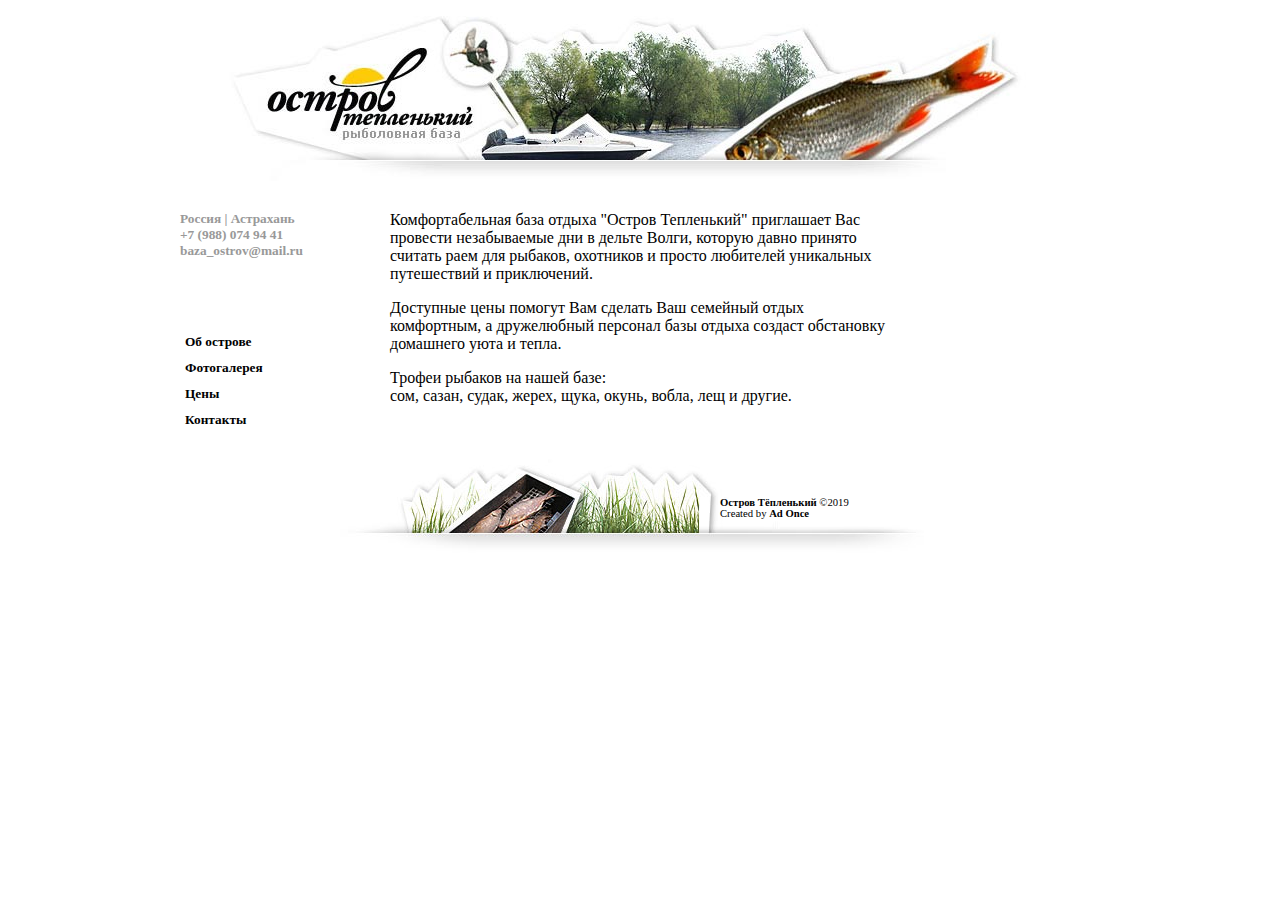
<file: index.html>
<html>
<head>
<title>Рыболовная база Остров Тёпленький</title>
<link rel="stylesheet" href="./img/style.css" type="text/css" >
</head>
<body>
<table ID="grid" align="center" cellpadding="0" cellspacing="0">
<tr><td class="head" colspan="3">&nbsp;</td></tr>
<tr>
<td class="menutab"><div ID="menu"><div class="address">Россия | Астрахань<br>+7 (988) 074 94 41<br><a style="color:#999999;text-decoration:none;" href="mailto:baza_ostrov@mail.ru">baza_ostrov@mail.ru</a></div>
<ul><li><a href="./index.html">Об острове</a><li><a href="./photo.html">Фотогалерея</a><li><a href="./price.html">Цены</a><li><a href="./contact.html">Контакты</a></ul></div></td>
<td class="textbase"><div ID="text"><p>Комфортабельная база отдыха "Остров Тепленький" приглашает Вас провести незабываемые дни в дельте Волги, которую давно принято считать раем для рыбаков, охотников и просто любителей уникальных путешествий и приключений.</p><p>Доступные цены помогут Вам сделать Ваш семейный отдых комфортным, а дружелюбный персонал базы отдыха создаст обстановку домашнего уюта и тепла.</p><p>Трофеи рыбаков на нашей базе:<br>
сом, сазан, судак, жерех, щука, окунь, вобла, лещ и другие.</div></td>
<td class="menutab"><div ID="baner"></div></td>
</tr>
<tr><td class="bott" colspan="3"><div class="copy"><b>Остров Тёпленький</b> &copy;2019<br>Created by <a href="http://adonce.ru" title="Креативное агентство Эд Ванс"><b>Ad Once</b></a></div></td>
</tr>
</table>
</body>
</html>
</file>
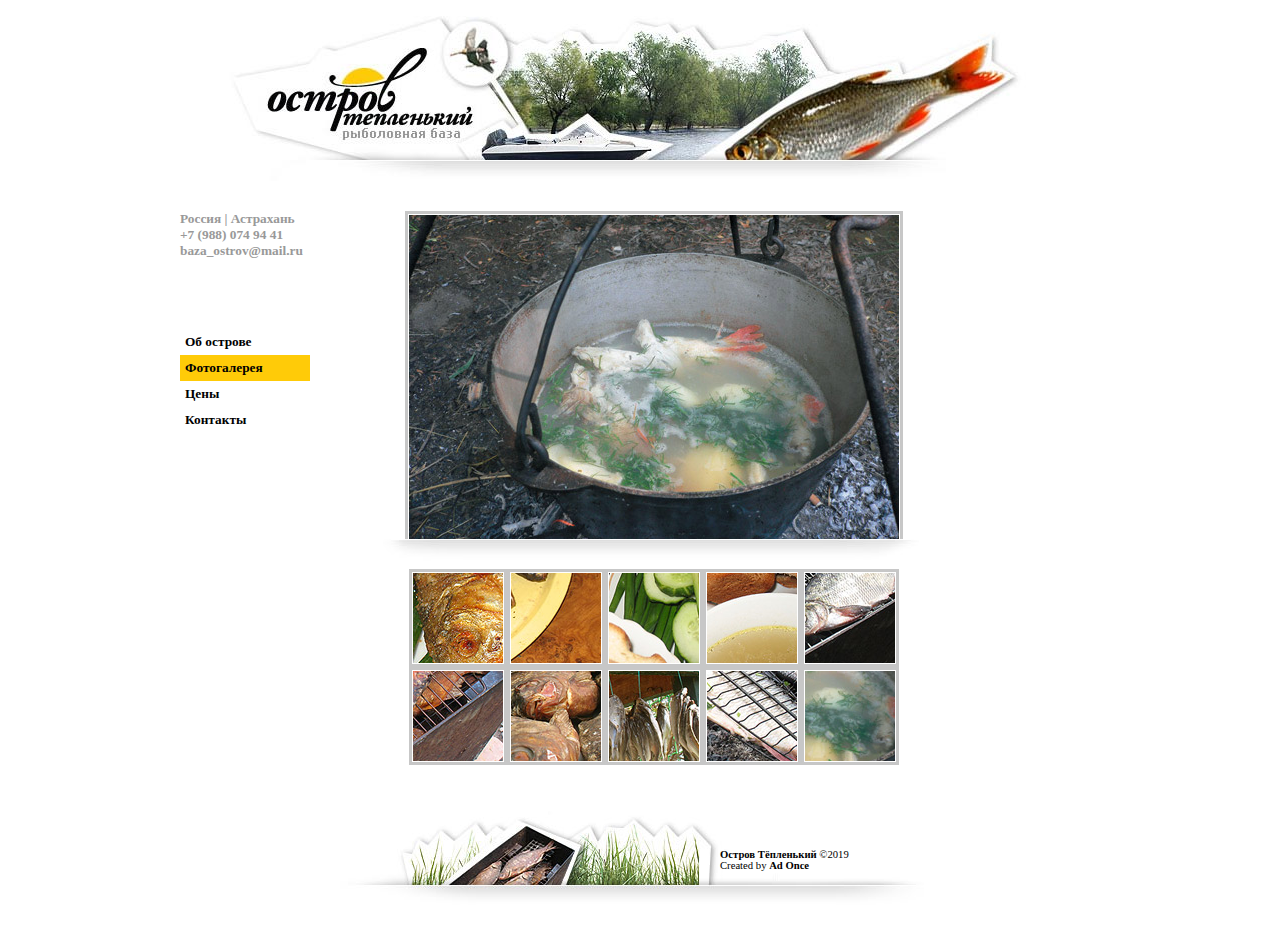
<file: kuhnya.html>
<html>
<head>
<title>Рыболовная база Остров Тёпленький</title>
<link rel="stylesheet" href="./img/style.css" type="text/css" >
<style>
.head {height:181px;background:url('./img/headback.jpg') center no-repeat;}
.bott {height:125px;background:url('./img/bottback.jpg') center no-repeat;}
</style>
<script>
function LoadImg(image)
{
document.getElementById("Pic").src = image;
}
</script>
</head>
<body>
<table ID="grid" align="center" cellpadding="0" cellspacing="0">
<tr><td class="head" colspan="3">&nbsp;</td></tr>
<tr>
<td class="menutab"><div ID="menu"><div class="address">Россия | Астрахань<br>+7 (988) 074 94 41<br><a style="color:#999999;text-decoration:none;" href="mailto:baza_ostrov@mail.ru">baza_ostrov@mail.ru</a></div>
<ul><li><a href="./index.html">Об острове</a><li ID="active"><a href="./photo.html">Фотогалерея</a><li><a href="./price.html">Цены</a><li><a href="./contact.html">Контакты</a></ul></div></td>
<td class="textbase">
<div ID="text">
<table cellpadding="0px" cellspacing="0px" width="542px" border="0">
<tr><td align="center"><img ID="Pic" src="./img/gallery/30.jpg"><br><img ID="bottphoto" src="./img/bott.jpg"></td></tr>
<tr><td align="center"><div style="height:auto;background-color:#C7C7C7;width:490px;"><img class="preview" src="./img/gallery/lite/21.jpg" onclick="LoadImg('./img/gallery/21.jpg');"><img class="preview" src="./img/gallery/lite/22.jpg" onclick="LoadImg('./img/gallery/22.jpg');"><img class="preview" src="./img/gallery/lite/23.jpg" onclick="LoadImg('./img/gallery/23.jpg');"><img class="preview" src="./img/gallery/lite/24.jpg" onclick="LoadImg('./img/gallery/24.jpg');"><img class="preview" src="./img/gallery/lite/25.jpg" onclick="LoadImg('./img/gallery/25.jpg');"><br><img class="preview" src="./img/gallery/lite/26.jpg" onclick="LoadImg('./img/gallery/26.jpg');"><img class="preview" src="./img/gallery/lite/27.jpg" onclick="LoadImg('./img/gallery/27.jpg');"><img class="preview" src="./img/gallery/lite/28.jpg" onclick="LoadImg('./img/gallery/28.jpg');"><img class="preview" src="./img/gallery/lite/29.jpg" onclick="LoadImg('./img/gallery/29.jpg');"><img class="preview" src="./img/gallery/lite/30.jpg" onclick="LoadImg('./img/gallery/30.jpg');"></div></td></tr>
</table><br><br>
</div></td>
<td class="menutab"><div ID="baner"><!-- baner plaza --></div></td>
</tr>
<tr><td class="bott" colspan="3"><div class="copy"><b>Остров Тёпленький</b> &copy;2019<br>Created by <a href="http://www.adonce.ru" title="Креативное агентство Эд Ванс"><b>Ad Once</b></a></div></td>
</tr>
</table>
</body>
</html>
</file>
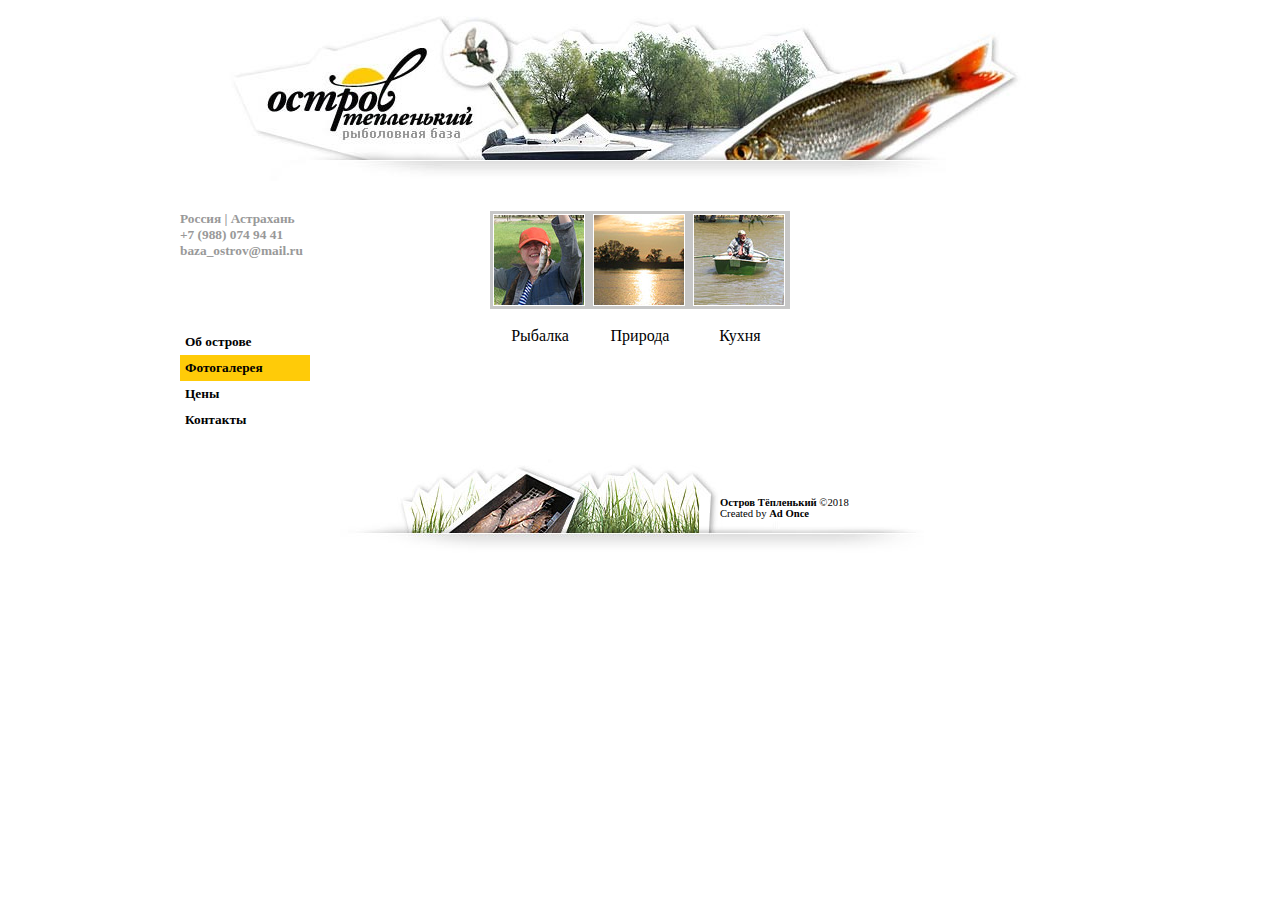
<file: photo.html>
<html>
<head>
<title>Рыболовная база Остров Тёпленький</title>
<link rel="stylesheet" href="./img/style.css" type="text/css" >
<style>
.head {height:181px;background:url('./img/headback.jpg') center no-repeat;}
.bott {height:125px;background:url('./img/bottback.jpg') center no-repeat;}
</style>
<script>
function LoadImg(image)
{
document.getElementById("Pic").src = image;
}
</script>
</head>
<body>
<table ID="grid" align="center" cellpadding="0" cellspacing="0">
<tr><td class="head" colspan="3">&nbsp;</td></tr>
<tr>
<td class="menutab"><div ID="menu"><div class="address">Россия | Астрахань<br>+7 (988) 074 94 41<br><a style="color:#999999;text-decoration:none;" href="mailto:baza_ostrov@mail.ru">baza_ostrov@mail.ru</a></div>
<ul><li><a href="./index.html">Об острове</a><li ID="active"><a href="./photo.html">Фотогалерея</a><li><a href="./price.html">Цены</a><li><a href="./contact.html">Контакты</a></ul></div></td>
<td class="textbase">
<div ID="text">
<table cellpadding="0px" cellspacing="0px" width="300px" border="0" align="center">
<tr><td style="background-color:#C7C7C7;"><a href="./ryba.html"><img class="preview" src="./img/gallery/lite/01.jpg"></a></td><td style="background-color:#C7C7C7;"><a href="./vidy.html"><img class="preview" src="./img/gallery/lite/18.jpg"></a></td><td style="background-color:#C7C7C7;"><a href="./kuhnya.html"><img class="preview" src="./img/gallery/lite/03.jpg"></a></td></tr>
<tr><td align="center"><br><a href="./ryba.html">Рыбалка</a></td><td align="center"><br><a href="./vidy.html">Природа</a></td><td align="center"><br><a href="./kuhnya.html">Кухня</a></td></tr>
</table><br><br>
</div></td>
<td class="menutab"><div ID="baner"><!-- baner plaza --></div></td>
</tr>
<tr><td class="bott" colspan="3"><div class="copy"><b>Остров Тёпленький</b> &copy;2018<br>Created by <a href="http://www.adonce.ru" title="Креативное агентство Эд Ванс"><b>Ad Once</b></a></div></td>
</tr>
</table>
</body>
</html>
</file>
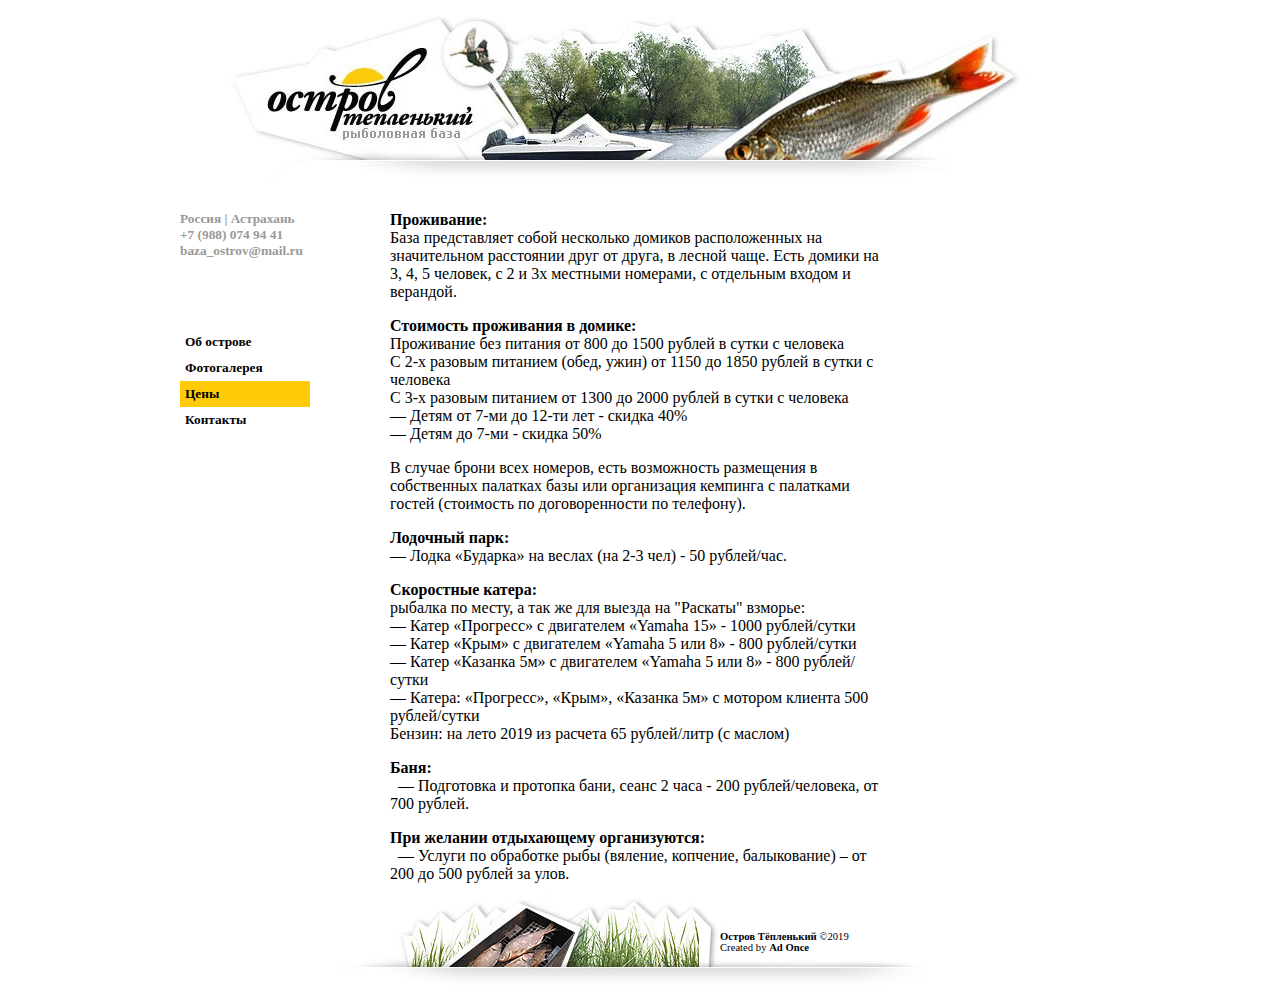
<file: price.html>
<html>
<head>
<title>Рыболовная база Остров Тёпленький</title>
<link rel="stylesheet" href="./img/style.css" type="text/css" >
<style>
.head {height:181px;background:url('./img/headback.jpg') center no-repeat;}
.bott {height:125px;background:url('./img/bottback.jpg') center no-repeat;}
</style>
</head>
<body>
<table ID="grid" align="center" cellpadding="0" cellspacing="0">
<tr><td class="head" colspan="3">&nbsp;</td></tr>
<tr>
<td class="menutab"><div ID="menu"><div class="address">Россия | Астрахань<br>+7 (988) 074 94 41<br><a style="color:#999999;text-decoration:none;" href="mailto:baza_ostrov@mail.ru">baza_ostrov@mail.ru</a></div>
<ul><li><a href="./index.html">Об острове</a><li><a href="./photo.html">Фотогалерея</a><li ID="active"><a href="./price.html">Цены</a><li><a href="./contact.html">Контакты</a></ul></div></td>
<td class="textbase"><div ID="text">
<p><b>Проживание:</b><br>База представляет собой несколько домиков расположенных на значительном расстоянии друг от друга, в лесной чаще. Есть домики на 3, 4, 5 человек, с 2 и 3х местными номерами, с отдельным входом и верандой.</p>

<p><b>Стоимость проживания в домике:</b><br>
Проживание без питания от 800 до 1500 рублей в сутки с человека<br>
С 2-х разовым питанием (обед, ужин) от 1150 до 1850 рублей в сутки с человека<br> 
С 3-х разовым питанием от 1300 до 2000 рублей в сутки с человека<br>
&#8212;  Детям от 7-ми до 12-ти лет - скидка 40%<br>
&#8212;  Детям до 7-ми - скидка 50%</p>
 
<p>В случае брони всех номеров, есть возможность размещения в собственных палатках базы или организация кемпинга с палатками гостей (стоимость по договоренности по телефону).</p>
 
<p><b>Лодочный парк:</b><br> 
&#8212;   Лодка «Бударка» на веслах (на 2-3 чел) - 50 рублей/час.</p> 

<p><b>Скоростные катера:</b><br>  
рыбалка по месту, а так же для выезда на "Раскаты" взморье:<br>  
&#8212; Катер «Прогресс» с двигателем «Yamaha 15» - 1000 рублей/сутки<br>  
&#8212; Катер «Крым» с двигателем «Yamaha 5 или 8» - 800 рублей/сутки <br> 
&#8212; Катер «Казанка 5м» с двигателем «Yamaha 5 или 8» - 800 рублей/сутки<br> 
&#8212; Катера: «Прогресс», «Крым», «Казанка 5м» с мотором клиента 500 рублей/сутки<br>
Бензин: на лето 2019 из расчета 65 рублей/литр (с маслом)</p>

<p><b>Баня:</b><br>   
&#8212; Подготовка и протопка бани, сеанс 2 часа - 200 рублей/человека, от 700 рублей.</p>

<p><b>При желании отдыхающему организуются:</b><br>  
&#8212;  Услуги по обработке рыбы (вяление, копчение, балыкование) – от 200 до 500 рублей за улов.</p>
</div></td>
<td class="menutab"><div ID="baner"><!-- baner plaza --></div></td>
</tr>
<tr><td class="bott" colspan="3"><div class="copy"><b>Остров Тёпленький</b> &copy;2019<br>Created by <a href="http://www.adonce.ru" title="Креативное агентство Эд Ванс"><b>Ad Once</b></a></div></td>
</tr>
</table>
</body>
</html>
</file>
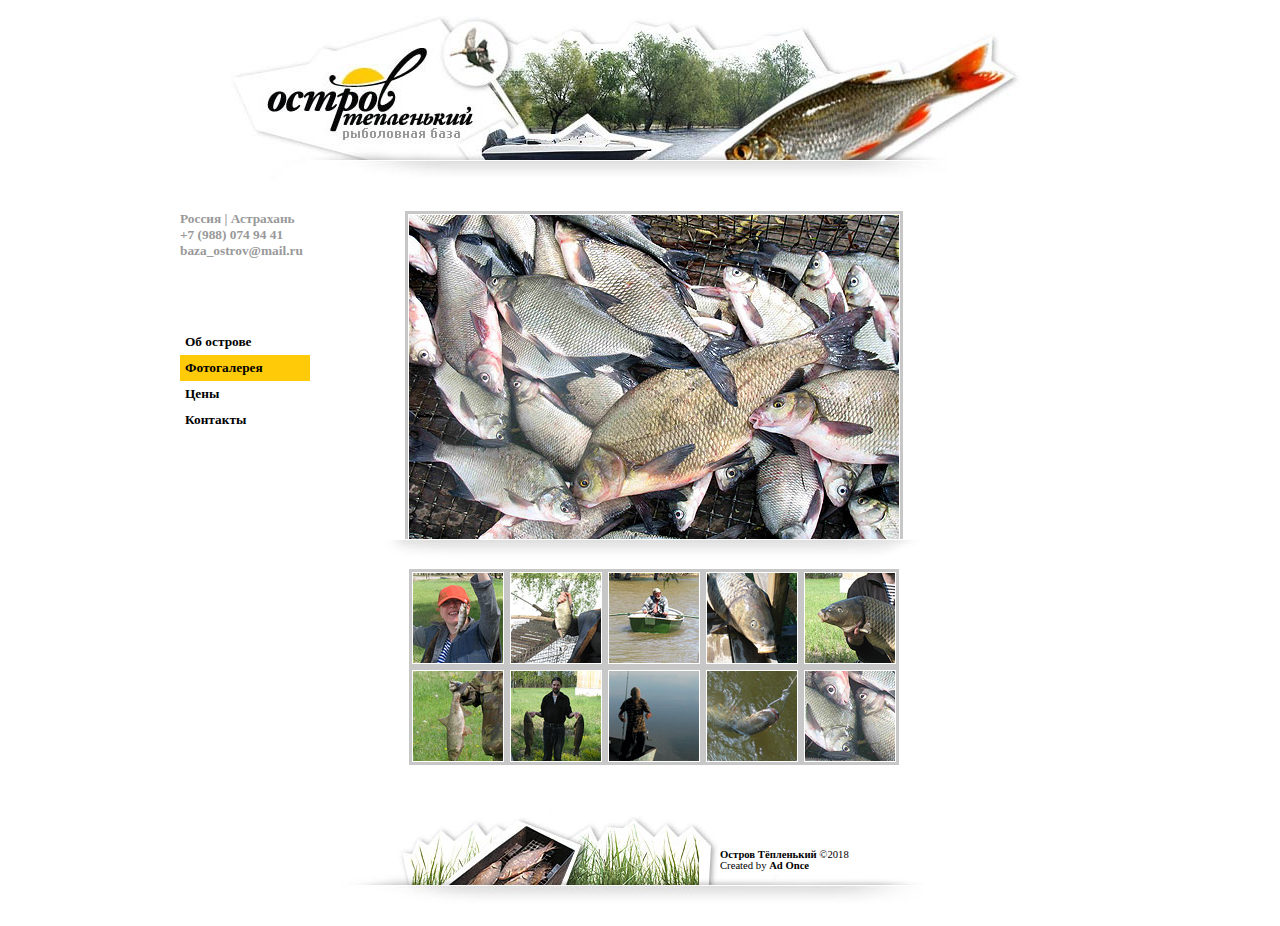
<file: ryba.html>
<html>
<head>
<title>Рыболовная база Остров Тёпленький</title>
<link rel="stylesheet" href="./img/style.css" type="text/css" >
<style>
.head {height:181px;background:url('./img/headback.jpg') center no-repeat;}
.bott {height:125px;background:url('./img/bottback.jpg') center no-repeat;}
</style>
<script>
function LoadImg(image)
{
document.getElementById("Pic").src = image;
}
</script>
</head>
<body>
<table ID="grid" align="center" cellpadding="0" cellspacing="0">
<tr><td class="head" colspan="3">&nbsp;</td></tr>
<tr>
<td class="menutab"><div ID="menu"><div class="address">Россия | Астрахань<br>+7 (988) 074 94 41<br><a style="color:#999999;text-decoration:none;" href="mailto:baza_ostrov@mail.ru">baza_ostrov@mail.ru</a></div>
<ul><li><a href="./index.html">Об острове</a><li ID="active"><a href="./photo.html">Фотогалерея</a><li><a href="./price.html">Цены</a><li><a href="./contact.html">Контакты</a></ul></div></td>
<td class="textbase">
<div ID="text">
<table cellpadding="0px" cellspacing="0px" width="542px" border="0">
<tr><td align="center"><img ID="Pic" src="./img/gallery/10.jpg"><br><img ID="bottphoto" src="./img/bott.jpg"></td></tr>
<tr><td align="center"><div style="height:auto;background-color:#C7C7C7;width:490px;"><img class="preview" src="./img/gallery/lite/01.jpg" onclick="LoadImg('./img/gallery/01.jpg');"><img class="preview" src="./img/gallery/lite/02.jpg" onclick="LoadImg('./img/gallery/02.jpg');"><img class="preview" src="./img/gallery/lite/03.jpg" onclick="LoadImg('./img/gallery/03.jpg');"><img class="preview" src="./img/gallery/lite/04.jpg" onclick="LoadImg('./img/gallery/04.jpg');"><img class="preview" src="./img/gallery/lite/05.jpg" onclick="LoadImg('./img/gallery/05.jpg');"><br><img class="preview" src="./img/gallery/lite/06.jpg" onclick="LoadImg('./img/gallery/06.jpg');"><img class="preview" src="./img/gallery/lite/07.jpg" onclick="LoadImg('./img/gallery/07.jpg');"><img class="preview" src="./img/gallery/lite/08.jpg" onclick="LoadImg('./img/gallery/08.jpg');"><img class="preview" src="./img/gallery/lite/09.jpg" onclick="LoadImg('./img/gallery/09.jpg');"><img class="preview" src="./img/gallery/lite/10.jpg" onclick="LoadImg('./img/gallery/10.jpg');"></div></td></tr>
</table><br><br>
</div></td>
<td class="menutab"><div ID="baner"><!-- baner plaza --></div></td>
</tr>
<tr><td class="bott" colspan="3"><div class="copy"><b>Остров Тёпленький</b> &copy;2018<br>Created by <a href="http://www.adonce.ru" title="Креативное агентство Эд Ванс"><b>Ad Once</b></a></div></td>
</tr>
</table>
</body>
</html>
</file>
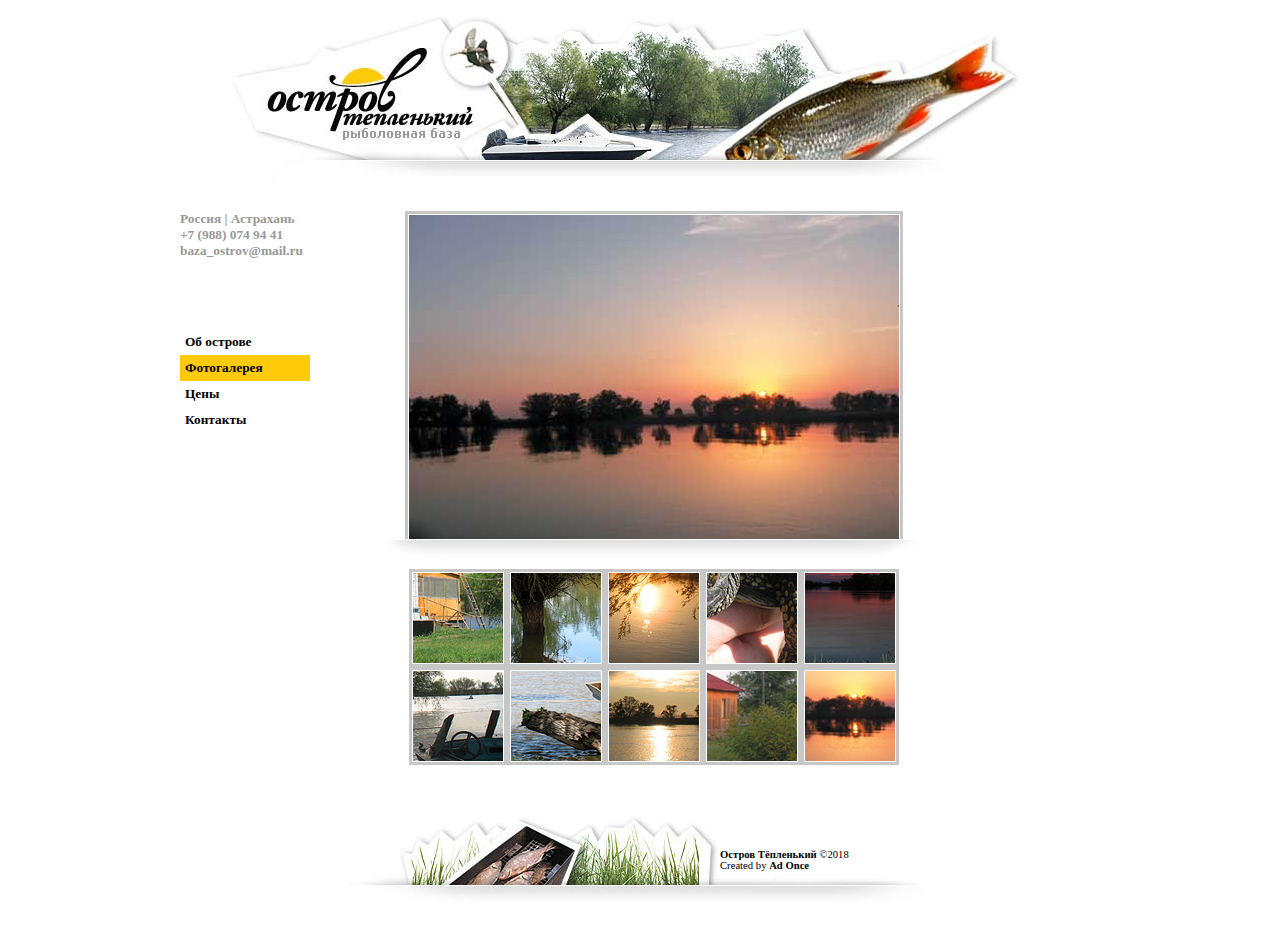
<file: vidy.html>
<html>
<head>
<title>Рыболовная база Остров Тёпленький</title>
<link rel="stylesheet" href="./img/style.css" type="text/css" >
<style>
.head {height:181px;background:url('./img/headback.jpg') center no-repeat;}
.bott {height:125px;background:url('./img/bottback.jpg') center no-repeat;}
</style>
<script>
function LoadImg(image)
{
document.getElementById("Pic").src = image;
}
</script>
</head>
<body>
<table ID="grid" align="center" cellpadding="0" cellspacing="0">
<tr><td class="head" colspan="3">&nbsp;</td></tr>
<tr>
<td class="menutab"><div ID="menu"><div class="address">Россия | Астрахань<br>+7 (988) 074 94 41<br><a style="color:#999999;text-decoration:none;" href="mailto:baza_ostrov@mail.ru">baza_ostrov@mail.ru</a></div>
<ul><li><a href="./index.html">Об острове</a><li ID="active"><a href="./photo.html">Фотогалерея</a><li><a href="./price.html">Цены</a><li><a href="./contact.html">Контакты</a></ul></div></td>
<td class="textbase">
<div ID="text">
<table cellpadding="0px" cellspacing="0px" width="542px" border="0">
<tr><td align="center"><img ID="Pic" src="./img/gallery/20.jpg"><br><img ID="bottphoto" src="./img/bott.jpg"></td></tr>
<tr><td align="center"><div style="height:auto;background-color:#C7C7C7;width:490px;"><img class="preview" src="./img/gallery/lite/11.jpg" onclick="LoadImg('./img/gallery/11.jpg');"><img class="preview" src="./img/gallery/lite/12.jpg" onclick="LoadImg('./img/gallery/12.jpg');"><img class="preview" src="./img/gallery/lite/13.jpg" onclick="LoadImg('./img/gallery/13.jpg');"><img class="preview" src="./img/gallery/lite/14.jpg" onclick="LoadImg('./img/gallery/14.jpg');"><img class="preview" src="./img/gallery/lite/15.jpg" onclick="LoadImg('./img/gallery/15.jpg');"><br><img class="preview" src="./img/gallery/lite/16.jpg" onclick="LoadImg('./img/gallery/16.jpg');"><img class="preview" src="./img/gallery/lite/17.jpg" onclick="LoadImg('./img/gallery/17.jpg');"><img class="preview" src="./img/gallery/lite/18.jpg" onclick="LoadImg('./img/gallery/18.jpg');"><img class="preview" src="./img/gallery/lite/19.jpg" onclick="LoadImg('./img/gallery/19.jpg');"><img class="preview" src="./img/gallery/lite/20.jpg" onclick="LoadImg('./img/gallery/20.jpg');"></div></td></tr>
</table><br><br>
</div></td>
<td class="menutab"><div ID="baner"><!-- baner plaza --></div></td>
</tr>
<tr><td class="bott" colspan="3"><div class="copy"><b>Остров Тёпленький</b> &copy;2018<br>Created by <a href="http://www.adonce.ru" title="Креативное агентство Эд Ванс"><b>Ad Once</b></a></div></td>
</tr>
</table>
</body>
</html>
</file>
<file: img/style.css>
body {margin:0px;behavior:url("csshover.htc");overflow-y: scroll;}
a {color:#000000;text-decoration:none;}
a:hover {color:#999999;text-decoration:underline;}
#grid {width:1000px;border:1px;font-family:verdana;}
.menutab {width:240px;vertical-align:top;}
#menu, #baner {margin-top:30px;margin-left:40px;margin-right:40px;}
.address {color:#999999;font-size:10pt;font-weight:bold;text-align:justify;margin-bottom:70px;}
#menu ul {list-style:none;}
#menu li {width:120px;margin-left:-40px;padding:5px;font-size:10pt;font-weight:bolder;color:#090909;}
#menu a {color:#000000;text-decoration:none;}
#menu li:hover {color:#000000;background-color:#ffcb08;text-decoration:none;}
#active {color:#000000;background-color:#ffcb08;text-decoration:none;}
.textbase {width:520px;vertical-align:top;}
#text {margin-top:30px;margin-left:10px;margin-right:10px;}
.copy {width:200px;height:30px;font-size:8pt;position:relative;left:580px;}
#Pic {border:3px #C7C7C7 solid;padding:1px;}
.preview {border:1px #FFFFFF solid;margin:3px;}
.preview:hover {cursor:pointer;}
#bottphoto {position:relative;top:-5px;}
.head {height:181px;background:#FFFFFF url("/img/headback.jpg") center no-repeat;}
.bott {height:125px;background:#FFFFFF url("/img/bottback.jpg") center no-repeat;}
</file>
